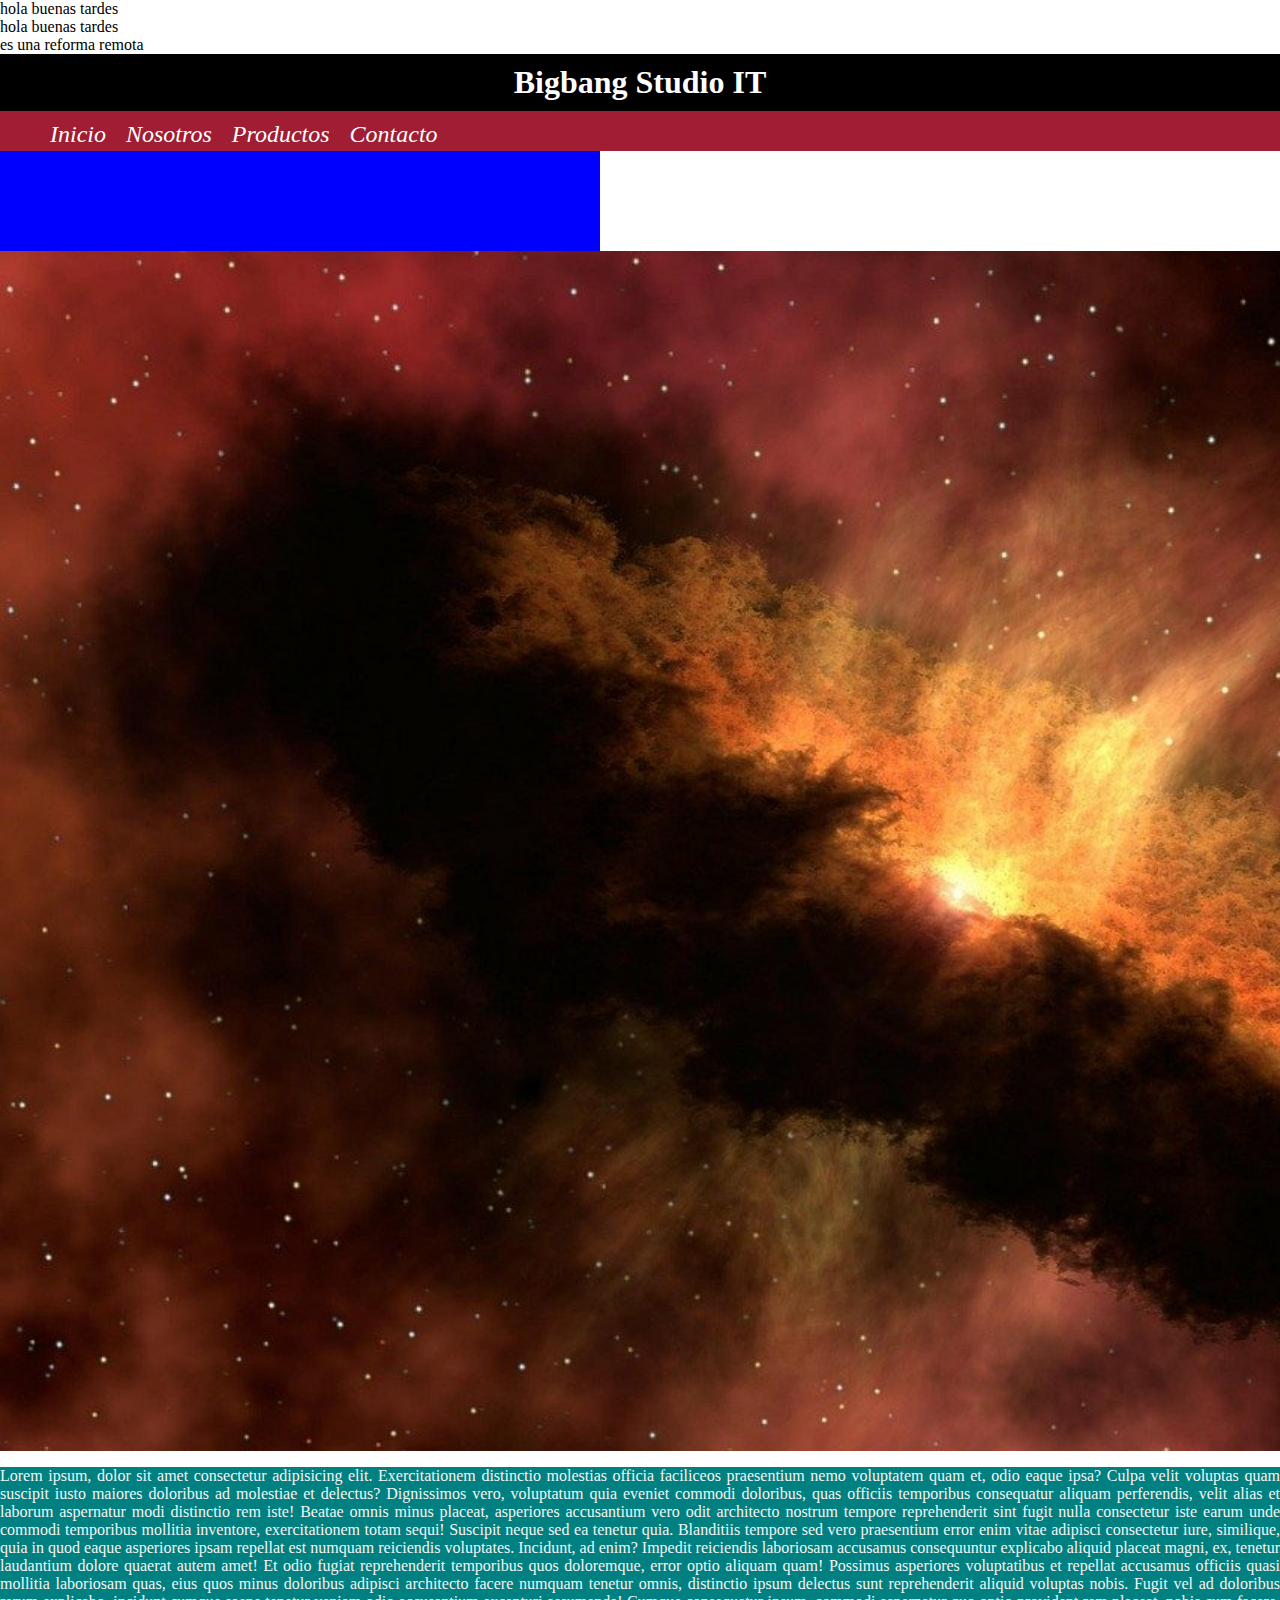
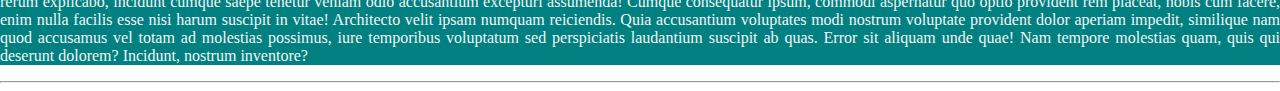
<file: index.html>
<!DOCTYPE html>
<html lang="es-ar">
<head>
    <meta charset="UTF-8">
    <meta name="viewport" content="width=device-width, initial-scale=1.0">
    <meta name="description" content="Armado y reparacion de PC. Armados de paginas web. El mejor precio.">
    <meta name="title" content="Bigbang Studio IT">
    <title> Bigbang Studio IT</title>
    <link rel="stylesheet" href="css/master.css">

    <meta name="keywords" content="Armado y reparacion de PC; PC; PC gaming; Computadoras, Computación, Computacion, aramdos de paginas web">

</head>
    <div>hola buenas tardes</div>
    <div>hola buenas tardes</div>
    <div>es una reforma remota</div>

<body>
    <main>
        <header>
            <!--Titulo, nombre de la empresa -->
            <h1 style="position: initial; background-color: black; text-align: center; color: white; "> Bigbang Studio IT</h1>
            <!--Barra de navegación-->
            <nav>
                <ul>
                    <li><a href="index.html" title="Inicio" from target="_blank|_self|_top|_parent|framename">Inicio</a></li>
                    <li><a href="nosotros.html" title="nosotros" from target="_blank|_self|_top|_parent|framename">Nosotros</a></li>
                    <li><a href="productos.html" title="productos" from target="_blank|_self|_top|_parent|framename">Productos</a></li>
                    <li><a href="contacto.html" title="contacto" from target="_blank|_self|_top|_parent|framename">Contacto</a></li>

                </ul>
            </nav>
        <div id="caja">

        </div>
        </header>

            <section id="imagen" title="imagen presentación">
                    
            </section>
            <!--Descripción de la empresa-->
            <p>Lorem ipsum, dolor sit amet consectetur adipisicing elit. Exercitationem distinctio molestias officia faciliceos praesentium nemo voluptatem quam et, odio eaque ipsa? Culpa velit voluptas quam suscipit iusto maiores doloribus ad molestiae et delectus? Dignissimos vero, voluptatum quia eveniet commodi doloribus, quas officiis temporibus consequatur aliquam perferendis, velit alias et laborum aspernatur modi distinctio rem iste! Beatae omnis minus placeat, asperiores accusantium vero odit architecto nostrum tempore reprehenderit sint fugit nulla consectetur iste earum unde commodi temporibus mollitia inventore, exercitationem totam sequi! Suscipit neque sed ea tenetur quia. Blanditiis tempore sed vero praesentium error enim vitae adipisci consectetur iure, similique, quia in quod eaque asperiores ipsam repellat est numquam reiciendis voluptates. Incidunt, ad enim? Impedit reiciendis laboriosam accusamus consequuntur explicabo aliquid placeat magni, ex, tenetur laudantium dolore quaerat autem amet! Et odio fugiat reprehenderit temporibus quos doloremque, error optio aliquam quam! Possimus asperiores voluptatibus et repellat accusamus officiis quasi mollitia laboriosam quas, eius quos minus doloribus adipisci architecto facere numquam tenetur omnis, distinctio ipsum delectus sunt reprehenderit aliquid voluptas nobis. Fugit vel ad doloribus rerum explicabo, incidunt cumque saepe tenetur veniam odio accusantium excepturi assumenda! Cumque consequatur ipsum, commodi aspernatur quo optio provident rem placeat, nobis cum facere, enim nulla facilis esse nisi harum suscipit in vitae! Architecto velit ipsam numquam reiciendis. Quia accusantium voluptates modi nostrum voluptate provident dolor aperiam impedit, similique nam quod accusamus vel totam ad molestias possimus, iure temporibus voluptatum sed perspiciatis laudantium suscipit ab quas. Error sit aliquam unde quae! Nam tempore molestias quam, quis qui deserunt dolorem? Incidunt, nostrum inventore?</p>
            <hr>
        

        
    </main>
</body>
</html>
</file>
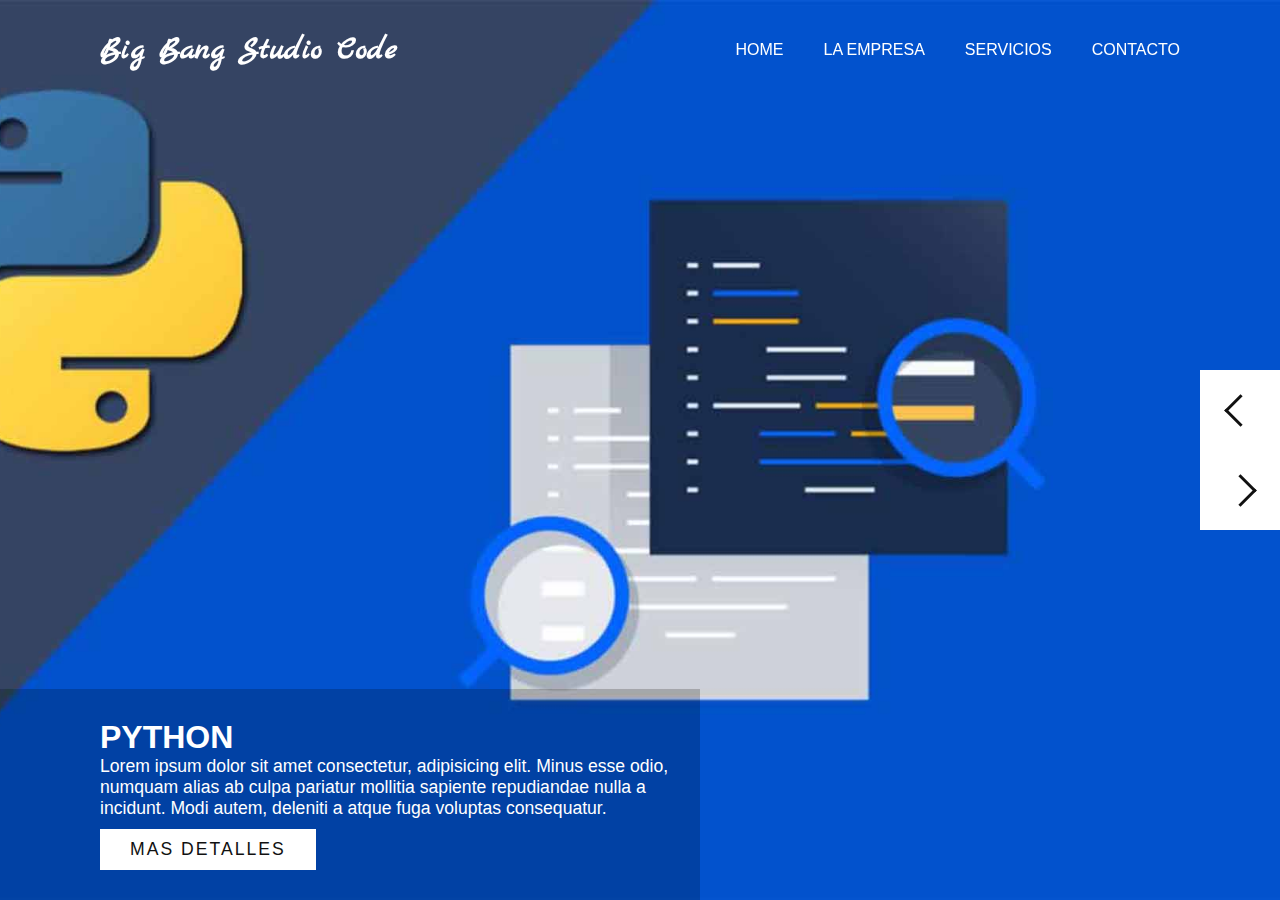
<file: servicios.html>
<!DOCTYPE html>
<html lang="es">
<head>
    <meta charset="UTF-8">
    <meta name="viewport" content="width=device-width, initial-scale=1.0">
    <title>Servicios</title>
    <link rel="stylesheet" href="css/estiloservicio.css">
    <link href="https://fonts.googleapis.com/css2?family=Marck+Script&display=swap" rel="stylesheet">
    <link href="https://fonts.googleapis.com/css2?family=Righteous&display=swap" rel="stylesheet">

</head>
<body>
    <header>
        <a href="index-nuevo.html" class="logo">Big Bang Studio Code</a>
        <ul>
            <li><a href="index-nuevo.html">HOME</a></li>
            <li><a href="#">LA EMPRESA</a></li>
            <li><a href="servicios.html">SERVICIOS</a></li>
            <li><a href="#">CONTACTO</a></li>
        </ul>
    </header>
    <section class="banner">
        <div class="imgbx">
            <img src="image/python2.jpg" alt="python" class="active">
            <img src="image/html-css.jpg" alt="html-css">
            <img src="image/animejs.gif" alt="javascript">

        </div>
        <div class="contenedor" id="modal">
            <div class="active" >
                <h2>PYTHON</h2>
                <P>Lorem ipsum dolor sit amet consectetur, adipisicing elit. Minus esse odio, numquam alias ab culpa pariatur mollitia sapiente repudiandae nulla a incidunt. Modi autem, deleniti a atque fuga voluptas consequatur.</P>
                <a href="#" onclick="toggle()">Mas detalles</a>
            </div>
            <div class="active1">
                <h2>HTML5 Y CSS</h2>
                <P>Lorem ipsum dolor sit amet, consectetur adipisicing elit. Illo adipisci repellendus aliquam ex maxime inventore sapiente quibusdam! Nostrum cumque harum eum, maiores ut dolorem nisi repudiandae assumenda tenetur labore temporibus?</P>
                <a href="#" onclick="toggle1()">Mas detalles</a>
            </div>
            <div class="active2">
                <h2>JAVASCRIPT</h2>
                <p>Lorem ipsum dolor sit amet consectetur adipisicing elit. Nesciunt provident, excepturi perspiciatis similique obcaecati ex rem, voluptatem reiciendis doloribus earum placeat velit. Sequi voluptatum quas exercitationem, enim quaerat amet deleniti!</p>
                <a href="#" onclick="toggle2()">Mas detalles</a>
            </div>
        </div>

        <div id="emergente">
            <h2>PYTHON</h2>
            <p> Lorem ipsum dolor sit amet consectetur adipisicing elit. Id quidem autem saepe, voluptatum, maxime dolore quam natus earum fugiat quod, repellendus commodi iusto tempora dicta deleniti quasi amet? Inventore, provident.
            Est debitis minima dolorum. Quos recusandae eaque, quod, corporis quaerat adipisci nostrum veniam quibusdam numquam debitis velit! Quia sapiente maiores tempore praesentium maxime culpa perspiciatis tempora iusto, suscipit sed reprehenderit.
            Optio eaque magni debitis dolor explicabo eos culpa exercitationem ad dolores asperiores assumenda, unde error aliquam quibusdam, eligendi expedita quae quo non, vero perferendis. Iste obcaecati amet magni omnis laborum.
            Saepe voluptas voluptatibus sed id incidunt fuga beatae repudiandae vero cumque molestias, inventore maxime animi nobis, veniam expedita praesentium reprehenderit totam? Ex vero, doloribus alias voluptatibus quam eius reiciendis. Aut?
            Atque cupiditate minus modi eligendi dicta perferendis consequuntur magni ducimus assumenda alias. Quisquam sint voluptatem non ab, autem praesentium esse reiciendis consequatur vitae debitis? Nulla nesciunt reprehenderit incidunt dicta dolores!</p>
            <a href="#" onclick="toggle()">Cerrar</a>
        </div>
        <div id="emergente1">
            <h2>HTML - CSS</h2>
            <p> Lorem ipsum dolor sit amet consectetur adipisicing elit. Id quidem autem saepe, voluptatum, maxime dolore quam natus earum fugiat quod, repellendus commodi iusto tempora dicta deleniti quasi amet? Inventore, provident.
            Est debitis minima dolorum. Quos recusandae eaque, quod, corporis quaerat adipisci nostrum veniam quibusdam numquam debitis velit! Quia sapiente maiores tempore praesentium maxime culpa perspiciatis tempora iusto, suscipit sed reprehenderit.
            Optio eaque magni debitis dolor explicabo eos culpa exercitationem ad dolores asperiores assumenda, unde error aliquam quibusdam, eligendi expedita quae quo non, vero perferendis. Iste obcaecati amet magni omnis laborum.
            Saepe voluptas voluptatibus sed id incidunt fuga beatae repudiandae vero cumque molestias, inventore maxime animi nobis, veniam expedita praesentium reprehenderit totam? Ex vero, doloribus alias voluptatibus quam eius reiciendis. Aut?
            Atque cupiditate minus modi eligendi dicta perferendis consequuntur magni ducimus assumenda alias. Quisquam sint voluptatem non ab, autem praesentium esse reiciendis consequatur vitae debitis? Nulla nesciunt reprehenderit incidunt dicta dolores!</p>
            <a href="#" onclick="toggle1()">Cerrar</a>
        </div>
        <div id="emergente2">
            <h2>JAVASCRIPT</h2>
            <p> Lorem ipsum dolor sit amet consectetur adipisicing elit. Id quidem autem saepe, voluptatum, maxime dolore quam natus earum fugiat quod, repellendus commodi iusto tempora dicta deleniti quasi amet? Inventore, provident.
            Est debitis minima dolorum. Quos recusandae eaque, quod, corporis quaerat adipisci nostrum veniam quibusdam numquam debitis velit! Quia sapiente maiores tempore praesentium maxime culpa perspiciatis tempora iusto, suscipit sed reprehenderit.
            Optio eaque magni debitis dolor explicabo eos culpa exercitationem ad dolores asperiores assumenda, unde error aliquam quibusdam, eligendi expedita quae quo non, vero perferendis. Iste obcaecati amet magni omnis laborum.
            Saepe voluptas voluptatibus sed id incidunt fuga beatae repudiandae vero cumque molestias, inventore maxime animi nobis, veniam expedita praesentium reprehenderit totam? Ex vero, doloribus alias voluptatibus quam eius reiciendis. Aut?
            Atque cupiditate minus modi eligendi dicta perferendis consequuntur magni ducimus assumenda alias. Quisquam sint voluptatem non ab, autem praesentium esse reiciendis consequatur vitae debitis? Nulla nesciunt reprehenderit incidunt dicta dolores!</p>
            <a href="#" onclick="toggle2()">Cerrar</a>            
        </div>
        <ul class="control">
            <li onclick="prevSlide();prevSlidetext();"></li>
            <li onclick="nextSlide();nextSlidetext();"></li>
        </ul>
    </section>

    <script type="text/javascript">
        const imgbx = document.querySelector('.imgbx');
        const slides = imgbx.getElementsByTagName('img');
        var i = 0;
        function nextSlide(){
            slides[i].classList.remove('active');
            i = (i + 1) % slides.length;
            slides[i].classList.add('active');
        }
        function prevSlide(){
            slides[i].classList.remove('active');
            i = (i - 1 + slides.length) % slides.length;
            slides[i].classList.add('active');
        }

        const contenedor = document.querySelector('.contenedor');
        const slidestext = contenedor.getElementsByTagName('div');
        var j = 0;
        function nextSlidetext(){
            slidestext[j].classList.remove('active');
            j = (j + 1) % slidestext.length;
            slidestext[j].classList.add('active');
        }
        function prevSlidetext(){
            slidestext[j].classList.remove('active');
            j = (j - 1 + slidestext.length) % slidestext.length;
            slidestext[j].classList.add('active');
        }

        function toggle() {
            var modal = document.getElementById('modal')
            modal.classList.toggle('active')
            var emergente = document.getElementById('emergente')
            emergente.classList.toggle('active')
        }
        function toggle1() {
            var modal = document.getElementById('modal')
            modal.classList.toggle('active1')
            var emergente1 = document.getElementById('emergente1')
            emergente1.classList.toggle('active1')
        }
        function toggle2() {
            var modal = document.getElementById('modal')
            modal.classList.toggle('active2')
            var emergente2 = document.getElementById('emergente2')
            emergente2.classList.toggle('active2')
        }


    </script>
</body>
</html>
</file>
<file: css/master.css>
/*-------------------------------------------CSS GLOBAL------------------------------------*/


ul li{
    list-style-type: none;
    padding: 10px;
    
    
}




ul{
    text-justify: auto;
    background-color: #A11D33;
    height: 40px;
    margin: 0; 
    display: flex;
    font-style: italic;
    
}

a{
    text-decoration: none;
    color: white;
    font-size: 1.5rem;
    
}

a:hover{
    text-decoration: underline;
    color: yellow;

}


p{
    text-align: justify;
    color: whitesmoke;
    background-color: teal;
    background-attachment: fixed;
}
header h1{
    margin: 0px;
    padding: 10px;
    border: 0px;
    size: 150px;
}
body{
    margin: 0px;
}



#imagen{
    background-image: url('../image/Presentacion.jpg');
    background-size: cover;
    height: 1200px;
    width: 100%;

   
}

img{
    width: 100%;

}


/*    CSS PAGINA INDEX                      */

#caja{
    width: 600px;
    height: 100px;
    background: blue;
    
}


/*----------------------------------CSS PAGINA CONTACTO------------------------------------------*/


.contacto{
    width: 100%;
    display: flex;
}


.formulario{
    width: 50%;
    text-align: center;
    background-size: cover;
    
}


.form{
    padding-top: 50px;
}





input{
    font-size: 16px;
    
    
}

.mural{
    padding-top: 50px;
    width: 50%;
    
}
</file>
<file: css/estiloservicio.css>
* {
    margin: 0;
    padding: 0;
    box-sizing: border-box;
    font-family: 'poppins', sans-serif;
}



header {
    position: fixed;
    top: 0;
    left: 0;
    width: 100%;
    display: flex;
    justify-content: space-between;
    z-index: 1000;
    padding: 30px 100px;
}

header .logo {
    text-decoration: none;
    position: relative;
    font-weight: 700;
    font-family: 'Marck Script', cursive;
    color: #fff;
    font-size: 2em;
}

header ul {
    position: relative;
    display: flex;
    justify-content: center;
    align-items: center;
}

header ul li {
    position: relative;
    list-style: none;
    margin-left: 40px;
}

header ul li a {
    color: #fff;
    
    text-decoration: none;
}

.banner {
    position: relative;
    width: 100%;
    min-height: 100vh;
}

.banner .imgbx {
    position: absolute;
    top: 0;
    left: 0;
    width: 100%;
    height: 100%;
}

.banner .imgbx img {
    position: absolute;
    top: 0;
    left: 0;
    width: 100%;
    height: 100%;
    object-fit: cover;
    opacity: 0;
    transition: 0.5s;
    background-position: center;
}

.banner .imgbx img.active {
    opacity: 1;
}


.control {
    position: absolute;
    top: 50%;
    transform: translateY(-50%);
    right: 0;
    width: 80px;
}

.control li {
    position: relative;
    width: 80px;
    height: 80px;
    background: #fff;
    list-style: none;
    display: flex;
    justify-content: center;
    align-items: center;
    cursor: pointer;

}

.control li:hover {
    background: #FFBA08;
}

.control li:before {
    content: '';
    position: absolute;
    width: 20px;
    height: 20px;
    border-left: 3px solid#111;
    border-bottom: 3px solid#111;
    transform: rotate(45deg);
}

.control li:nth-child(2):before {
    transform: rotate(225deg);
}

.contenedor {
    position: absolute;    
    bottom: 0;
    max-width: 700px;
}

.contenedor div {
    display: none;
}


.contenedor div.active {
    display: block;
    padding: 30px;
    padding-left: 100px;
    background: rgba(0, 0, 0, 0.2);
}

/*--------- INICIO DE MODAL emergente toggle--------------- */
.contenedor#modal.active {
    filter: blur(20px);
    pointer-events: none;
    user-select: none;
}
/*--------- INICIO DE MODAL emergente toggle1--------------- */
.contenedor#modal.active1 {
    filter: blur(20px);
    pointer-events: none;
    user-select: none;
}
/*--------- INICIO DE MODAL emergente toggle2--------------- */
.contenedor#modal.active2 {
    filter: blur(20px);
    pointer-events: none;
    user-select: none;
}

/*------------ CSS EN CUADROS DE PANTALLAS ------------------------------*/

.contenedor div h2 {
    color: #fff;
    font-size: 2em;
}

.contenedor div p {
    color: #fff;
    font-size: 1.1em;
}

.contenedor div a {
    color: #111;
    font-size: 1.1em;
    display: inline-block;
    padding: 10px 30px;
    background: #fff;
    margin-top: 10px;
    font-weight: 500;
    text-decoration: none;
    letter-spacing: 2px;
    text-transform: uppercase;
}

/*INICIO DE MODAL CON id= EMERGENTE-------!!!!!*/

#emergente {
    position: absolute;
    display: flexbox ;
    top: 40%;
    left: 50%;
    transform: translate(-50%,-50%);
    width: 600px;
    padding: 50px;
    box-shadow: 0 5px 30px rgba(0, 0, 0, 0.30);
    background: #fff;
    visibility: hidden;
    opacity: 0;
    transition: 0.5;
}





#emergente.active {
    top: 50%;
    visibility: visible;
    opacity: 1;
    transition: 0.5;
    border-radius: 10px;
}

#emergente a {
    color: #fff;
    font-size: 1.1em;
    display: inline-block;
    padding: 10px 30px;
    background: #111;
    margin-top: 10px;
    font-weight: 500;
    text-decoration: none;
    letter-spacing: 2px;
    text-transform: uppercase;
    border-radius: 10px 0px 10px 0px;
}

#emergente p {
    font-family: 'Righteous', cursive;
}

/*------- INICIO MODAL CON id= EMERGENTE1-------!!!!!*/
#emergente1 {
    position: absolute;
    display: flexbox ;
    top: 40%;
    left: 50%;
    transform: translate(-50%,-50%);
    width: 600px;
    padding: 50px;
    box-shadow: 0 5px 30px rgba(0, 0, 0, 0.30);
    background: #fff;
    visibility: hidden;
    opacity: 0;
    transition: 0.5;

}

#emergente1.active1 {
    top: 50%;
    visibility: visible;
    opacity: 1;
    transition: 0.5;
    border-radius: 10px;
}

#emergente1 a {
    color: #fff;
    font-size: 1.1em;
    display: inline-block;
    padding: 10px 30px;
    background: #111;
    margin-top: 10px;
    font-weight: 500;
    text-decoration: none;
    letter-spacing: 2px;
    text-transform: uppercase;
    border-radius: 10px 0px 10px 0px;
}
#emergente1 p {
    font-family: 'Righteous', cursive;
}

/*------- INICIO MODAL CON id= EMERGENTE2-------!!!!!*/
#emergente2 {
    position: absolute;
    display: flexbox ;
    top: 40%;
    left: 50%;
    transform: translate(-50%,-50%);
    width: 600px;
    padding: 50px;
    box-shadow: 0 5px 30px rgba(0, 0, 0, 0.30);
    background: #fff;
    visibility: hidden;
    opacity: 0;
    transition: 0.5;

}

#emergente2.active2 {
    top: 50%;
    visibility: visible;
    opacity: 1;
    transition: 0.5;
    border-radius: 10px;
}

#emergente2 a {
    color: #fff;
    font-size: 1.1em;
    display: inline-block;
    padding: 10px 30px;
    background: #111;
    margin-top: 10px;
    font-weight: 500;
    text-decoration: none;
    letter-spacing: 2px;
    text-transform: uppercase;
    border-radius: 10px 0px 10px 0px;
}

#emergente2 p {
    font-family: 'Righteous', cursive;
}
</file>
